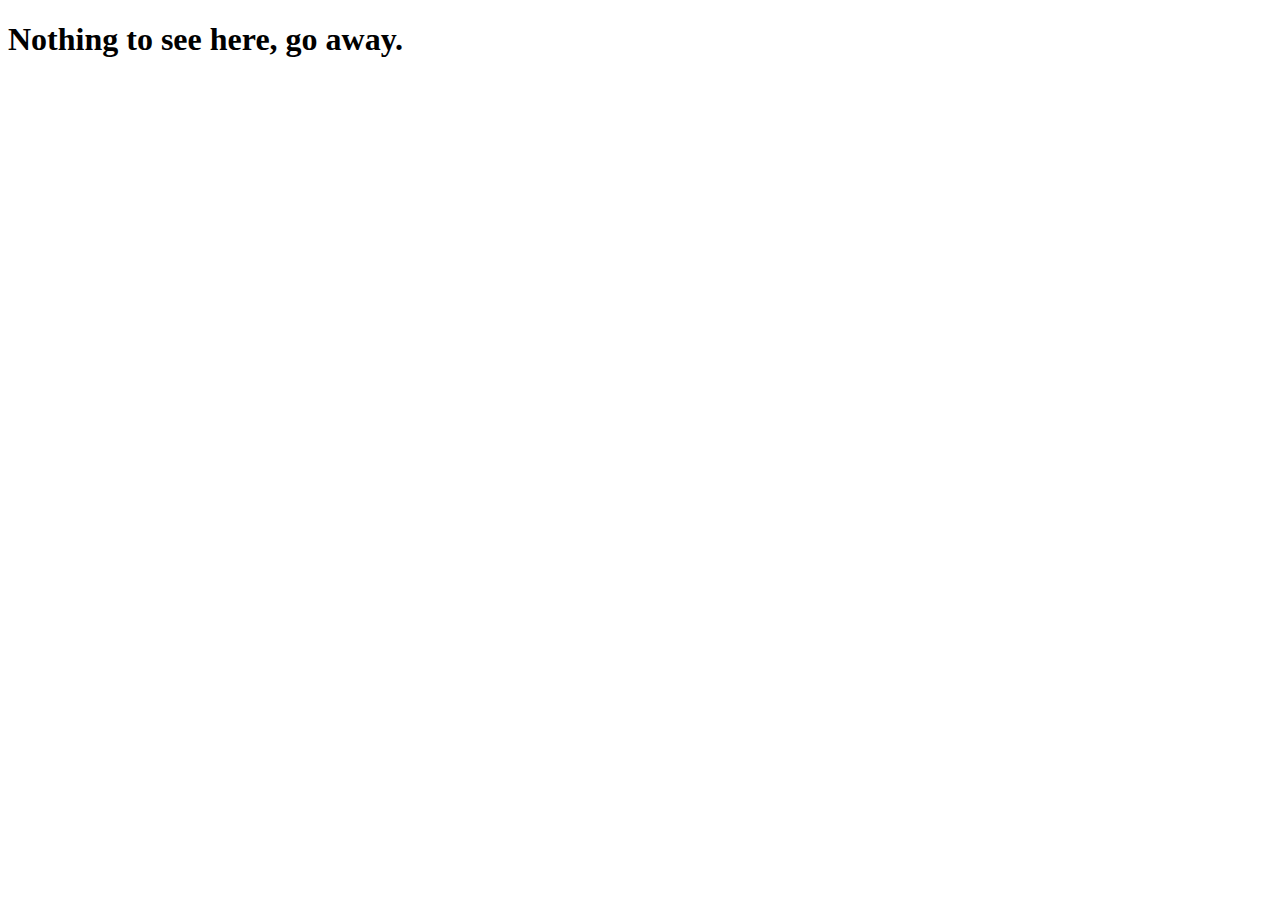
<file: src/test/webapp/index.html>
<!DOCTYPE html PUBLIC "-//W3C//DTD HTML 4.01//EN"
   "http://www.w3.org/TR/html4/strict.dtd">

<html lang="en">
<head>
	<meta http-equiv="Content-Type" content="text/html; charset=utf-8">
	<title>index</title>
	<meta name="generator" content="TextMate http://macromates.com/">
	<meta name="author" content="Howard Lewis Ship">
	<!-- Date: 2009-07-20 -->
</head>
<body>
<h1>Nothing to see here, go away.</h1>
</body>
</html>
</file>
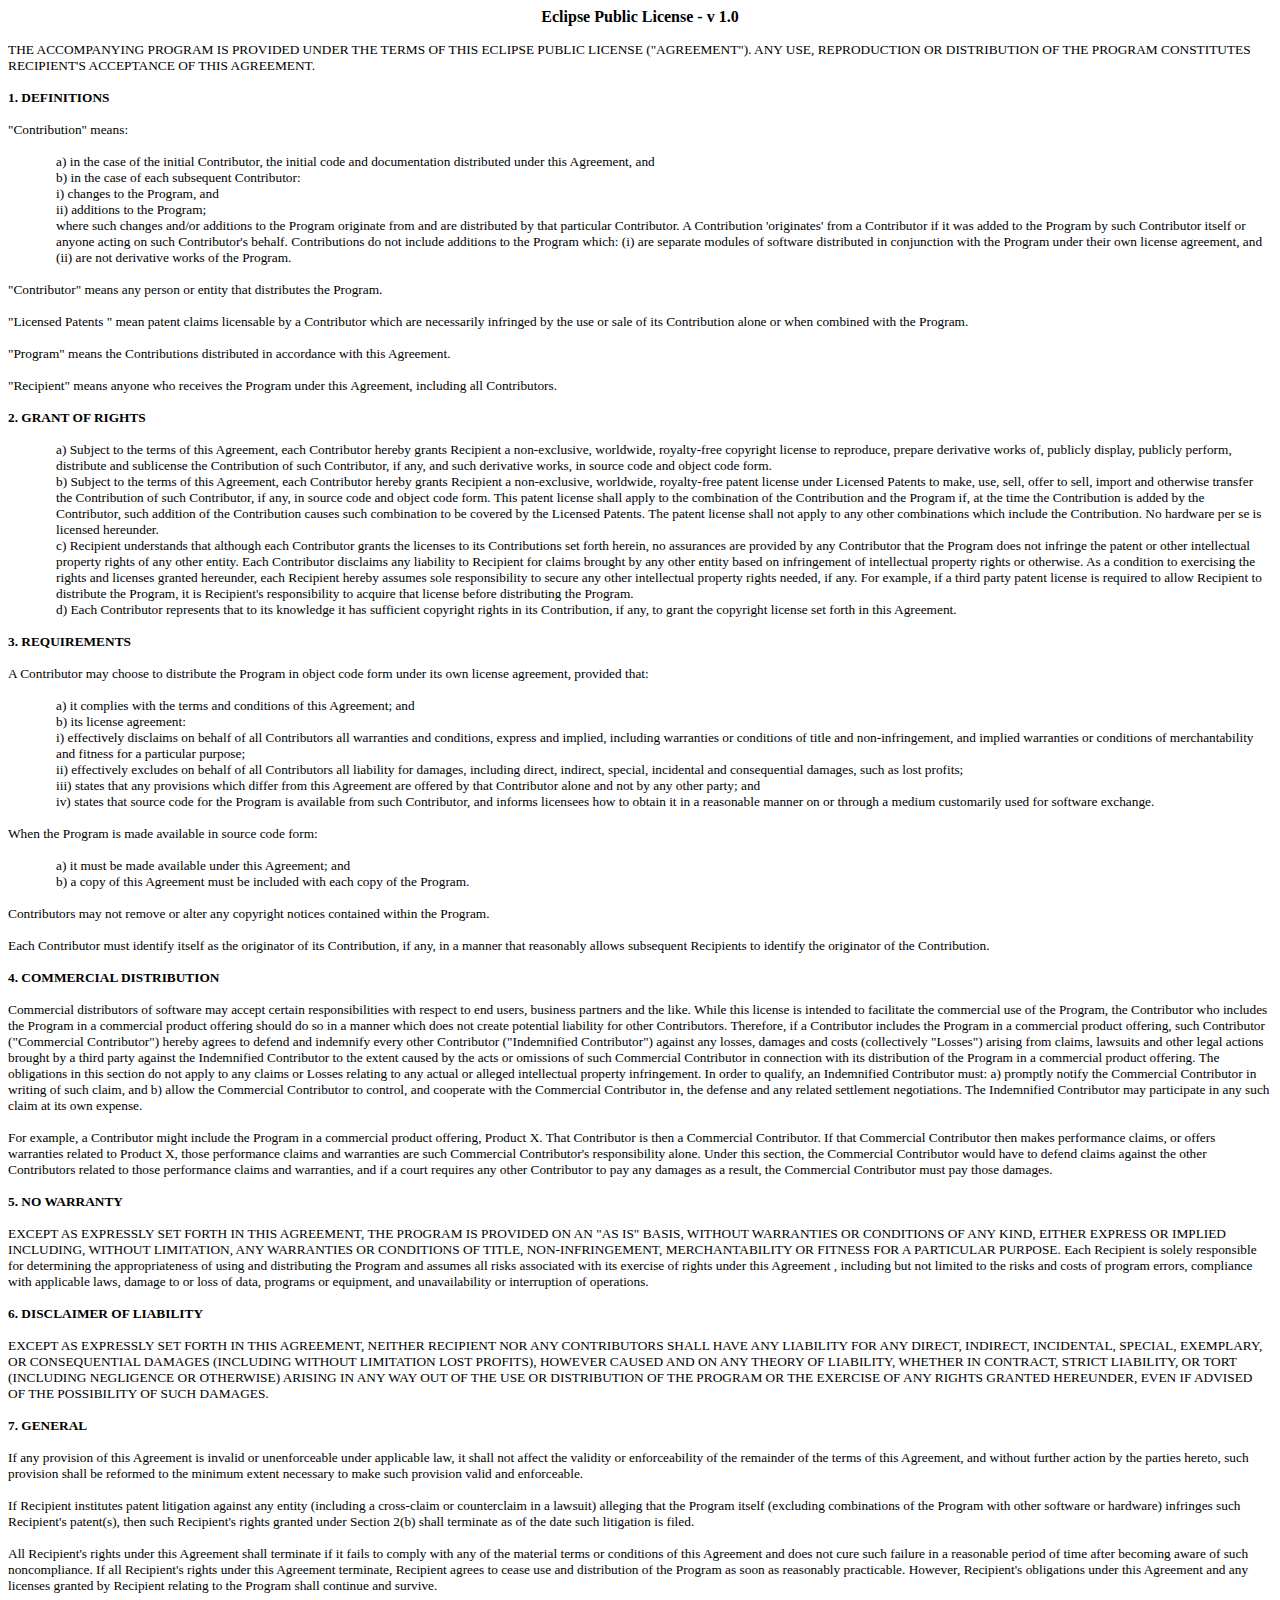
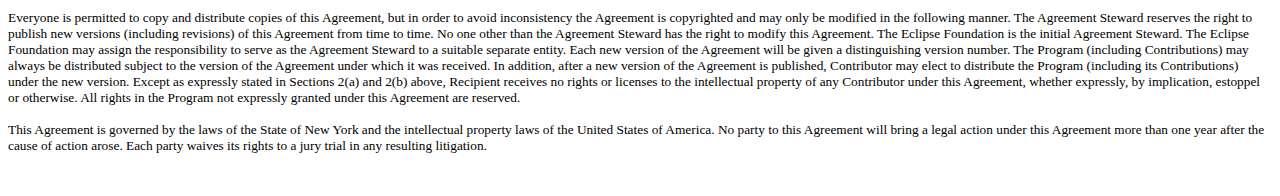
<file: lib/runtime/LICENSE-JETTY-ECLIPSE-1.0.html>
<html xmlns:o="urn:schemas-microsoft-com:office:office" xmlns:w="urn:schemas-microsoft-com:office:word" xmlns="http://www.w3.org/TR/REC-html40"><head>


<meta http-equiv="Content-Type" content="text/html; charset=windows-1252">
<meta name="ProgId" content="Word.Document">
<meta name="Generator" content="Microsoft Word 9">
<meta name="Originator" content="Microsoft Word 9">
<link rel="File-List" href="http://www.eclipse.org/legal/Eclipse%20EPL%202003_11_10%20Final_files/filelist.xml">
<title>Eclipse Public License - Version 1.0</title>
<!--[if gte mso 9]><xml>
 <o:DocumentProperties>
  <o:Revision>2</o:Revision>
  <o:TotalTime>3</o:TotalTime>
  <o:Created>2004-03-05T23:03:00Z</o:Created>
  <o:LastSaved>2004-03-05T23:03:00Z</o:LastSaved>
  <o:Pages>4</o:Pages>
  <o:Words>1626</o:Words>
  <o:Characters>9270</o:Characters>
   <o:Lines>77</o:Lines>
  <o:Paragraphs>18</o:Paragraphs>
  <o:CharactersWithSpaces>11384</o:CharactersWithSpaces>
  <o:Version>9.4402</o:Version>
 </o:DocumentProperties>
</xml><![endif]--><!--[if gte mso 9]><xml>
 <w:WordDocument>
  <w:TrackRevisions/>
 </w:WordDocument>
</xml><![endif]-->
<style>
<!--
 /* Font Definitions */
@font-face
	{font-family:Tahoma;
	panose-1:2 11 6 4 3 5 4 4 2 4;
	mso-font-charset:0;
	mso-generic-font-family:swiss;
	mso-font-pitch:variable;
	mso-font-signature:553679495 -2147483648 8 0 66047 0;}
 /* Style Definitions */
p.MsoNormal, li.MsoNormal, div.MsoNormal
	{mso-style-parent:"";
	margin:0in;
	margin-bottom:.0001pt;
	mso-pagination:widow-orphan;
	font-size:12.0pt;
	font-family:"Times New Roman";
	mso-fareast-font-family:"Times New Roman";}
p
	{margin-right:0in;
	mso-margin-top-alt:auto;
	mso-margin-bottom-alt:auto;
	margin-left:0in;
	mso-pagination:widow-orphan;
	font-size:12.0pt;
	font-family:"Times New Roman";
	mso-fareast-font-family:"Times New Roman";}
p.BalloonText, li.BalloonText, div.BalloonText
	{mso-style-name:"Balloon Text";
	margin:0in;
	margin-bottom:.0001pt;
	mso-pagination:widow-orphan;
	font-size:8.0pt;
	font-family:Tahoma;
	mso-fareast-font-family:"Times New Roman";}
@page Section1
	{size:8.5in 11.0in;
	margin:1.0in 1.25in 1.0in 1.25in;
	mso-header-margin:.5in;
	mso-footer-margin:.5in;
	mso-paper-source:0;}
div.Section1
	{page:Section1;}
-->
</style>
</head><body style="" lang="EN-US">

<div class="Section1">

<p style="text-align: center;" align="center"><b>Eclipse Public License - v 1.0</b>
</p>

<p><span style="font-size: 10pt;">THE ACCOMPANYING PROGRAM IS PROVIDED UNDER
THE TERMS OF THIS ECLIPSE PUBLIC LICENSE ("AGREEMENT"). ANY USE,
REPRODUCTION OR DISTRIBUTION OF THE PROGRAM CONSTITUTES RECIPIENT'S ACCEPTANCE
OF THIS AGREEMENT.</span> </p>

<p><b><span style="font-size: 10pt;">1. DEFINITIONS</span></b> </p>

<p><span style="font-size: 10pt;">"Contribution" means:</span> </p>

<p class="MsoNormal" style="margin-left: 0.5in;"><span style="font-size: 10pt;">a)
in the case of the initial Contributor, the initial code and documentation
distributed under this Agreement, and<br clear="left">
b) in the case of each subsequent Contributor:</span></p>

<p class="MsoNormal" style="margin-left: 0.5in;"><span style="font-size: 10pt;">i)
changes to the Program, and</span></p>

<p class="MsoNormal" style="margin-left: 0.5in;"><span style="font-size: 10pt;">ii)
additions to the Program;</span></p>

<p class="MsoNormal" style="margin-left: 0.5in;"><span style="font-size: 10pt;">where
such changes and/or additions to the Program originate from and are distributed
by that particular Contributor. A Contribution 'originates' from a Contributor
if it was added to the Program by such Contributor itself or anyone acting on
such Contributor's behalf. Contributions do not include additions to the
Program which: (i) are separate modules of software distributed in conjunction
with the Program under their own license agreement, and (ii) are not derivative
works of the Program. </span></p>

<p><span style="font-size: 10pt;">"Contributor" means any person or
entity that distributes the Program.</span> </p>

<p><span style="font-size: 10pt;">"Licensed Patents " mean patent
claims licensable by a Contributor which are necessarily infringed by the use
or sale of its Contribution alone or when combined with the Program. </span></p>

<p><span style="font-size: 10pt;">"Program" means the Contributions
distributed in accordance with this Agreement.</span> </p>

<p><span style="font-size: 10pt;">"Recipient" means anyone who
receives the Program under this Agreement, including all Contributors.</span> </p>

<p><b><span style="font-size: 10pt;">2. GRANT OF RIGHTS</span></b> </p>

<p class="MsoNormal" style="margin-left: 0.5in;"><span style="font-size: 10pt;">a)
Subject to the terms of this Agreement, each Contributor hereby grants Recipient
a non-exclusive, worldwide, royalty-free copyright license to<span style="color: red;"> </span>reproduce, prepare derivative works of, publicly
display, publicly perform, distribute and sublicense the Contribution of such
Contributor, if any, and such derivative works, in source code and object code
form.</span></p>

<p class="MsoNormal" style="margin-left: 0.5in;"><span style="font-size: 10pt;">b)
Subject to the terms of this Agreement, each Contributor hereby grants
Recipient a non-exclusive, worldwide,<span style="color: green;"> </span>royalty-free
patent license under Licensed Patents to make, use, sell, offer to sell, import
and otherwise transfer the Contribution of such Contributor, if any, in source
code and object code form. This patent license shall apply to the combination
of the Contribution and the Program if, at the time the Contribution is added
by the Contributor, such addition of the Contribution causes such combination
to be covered by the Licensed Patents. The patent license shall not apply to
any other combinations which include the Contribution. No hardware per se is
licensed hereunder. </span></p>

<p class="MsoNormal" style="margin-left: 0.5in;"><span style="font-size: 10pt;">c)
Recipient understands that although each Contributor grants the licenses to its
Contributions set forth herein, no assurances are provided by any Contributor
that the Program does not infringe the patent or other intellectual property
rights of any other entity. Each Contributor disclaims any liability to Recipient
for claims brought by any other entity based on infringement of intellectual
property rights or otherwise. As a condition to exercising the rights and
licenses granted hereunder, each Recipient hereby assumes sole responsibility
to secure any other intellectual property rights needed, if any. For example,
if a third party patent license is required to allow Recipient to distribute
the Program, it is Recipient's responsibility to acquire that license before
distributing the Program.</span></p>

<p class="MsoNormal" style="margin-left: 0.5in;"><span style="font-size: 10pt;">d)
Each Contributor represents that to its knowledge it has sufficient copyright
rights in its Contribution, if any, to grant the copyright license set forth in
this Agreement. </span></p>

<p><b><span style="font-size: 10pt;">3. REQUIREMENTS</span></b> </p>

<p><span style="font-size: 10pt;">A Contributor may choose to distribute the
Program in object code form under its own license agreement, provided that:</span>
</p>

<p class="MsoNormal" style="margin-left: 0.5in;"><span style="font-size: 10pt;">a)
it complies with the terms and conditions of this Agreement; and</span></p>

<p class="MsoNormal" style="margin-left: 0.5in;"><span style="font-size: 10pt;">b)
its license agreement:</span></p>

<p class="MsoNormal" style="margin-left: 0.5in;"><span style="font-size: 10pt;">i)
effectively disclaims on behalf of all Contributors all warranties and
conditions, express and implied, including warranties or conditions of title
and non-infringement, and implied warranties or conditions of merchantability
and fitness for a particular purpose; </span></p>

<p class="MsoNormal" style="margin-left: 0.5in;"><span style="font-size: 10pt;">ii)
effectively excludes on behalf of all Contributors all liability for damages,
including direct, indirect, special, incidental and consequential damages, such
as lost profits; </span></p>

<p class="MsoNormal" style="margin-left: 0.5in;"><span style="font-size: 10pt;">iii)
states that any provisions which differ from this Agreement are offered by that
Contributor alone and not by any other party; and</span></p>

<p class="MsoNormal" style="margin-left: 0.5in;"><span style="font-size: 10pt;">iv)
states that source code for the Program is available from such Contributor, and
informs licensees how to obtain it in a reasonable manner on or through a
medium customarily used for software exchange.<span style="color: blue;"> </span></span></p>

<p><span style="font-size: 10pt;">When the Program is made available in source
code form:</span> </p>

<p class="MsoNormal" style="margin-left: 0.5in;"><span style="font-size: 10pt;">a)
it must be made available under this Agreement; and </span></p>

<p class="MsoNormal" style="margin-left: 0.5in;"><span style="font-size: 10pt;">b) a
copy of this Agreement must be included with each copy of the Program. </span></p>

<p><span style="font-size: 10pt;">Contributors may not remove or alter any
copyright notices contained within the Program. </span></p>

<p><span style="font-size: 10pt;">Each Contributor must identify itself as the
originator of its Contribution, if any, in a manner that reasonably allows
subsequent Recipients to identify the originator of the Contribution. </span></p>

<p><b><span style="font-size: 10pt;">4. COMMERCIAL DISTRIBUTION</span></b> </p>

<p><span style="font-size: 10pt;">Commercial distributors of software may
accept certain responsibilities with respect to end users, business partners
and the like. While this license is intended to facilitate the commercial use
of the Program, the Contributor who includes the Program in a commercial
product offering should do so in a manner which does not create potential
liability for other Contributors. Therefore, if a Contributor includes the
Program in a commercial product offering, such Contributor ("Commercial
Contributor") hereby agrees to defend and indemnify every other
Contributor ("Indemnified Contributor") against any losses, damages and
costs (collectively "Losses") arising from claims, lawsuits and other
legal actions brought by a third party against the Indemnified Contributor to
the extent caused by the acts or omissions of such Commercial Contributor in
connection with its distribution of the Program in a commercial product
offering. The obligations in this section do not apply to any claims or Losses
relating to any actual or alleged intellectual property infringement. In order
to qualify, an Indemnified Contributor must: a) promptly notify the Commercial
Contributor in writing of such claim, and b) allow the Commercial Contributor
to control, and cooperate with the Commercial Contributor in, the defense and
any related settlement negotiations. The Indemnified Contributor may participate
in any such claim at its own expense.</span> </p>

<p><span style="font-size: 10pt;">For example, a Contributor might include the
Program in a commercial product offering, Product X. That Contributor is then a
Commercial Contributor. If that Commercial Contributor then makes performance
claims, or offers warranties related to Product X, those performance claims and
warranties are such Commercial Contributor's responsibility alone. Under this
section, the Commercial Contributor would have to defend claims against the
other Contributors related to those performance claims and warranties, and if a
court requires any other Contributor to pay any damages as a result, the
Commercial Contributor must pay those damages.</span> </p>

<p><b><span style="font-size: 10pt;">5. NO WARRANTY</span></b> </p>

<p><span style="font-size: 10pt;">EXCEPT AS EXPRESSLY SET FORTH IN THIS
AGREEMENT, THE PROGRAM IS PROVIDED ON AN "AS IS" BASIS, WITHOUT
WARRANTIES OR CONDITIONS OF ANY KIND, EITHER EXPRESS OR IMPLIED INCLUDING,
WITHOUT LIMITATION, ANY WARRANTIES OR CONDITIONS OF TITLE, NON-INFRINGEMENT,
MERCHANTABILITY OR FITNESS FOR A PARTICULAR PURPOSE. Each Recipient is solely
responsible for determining the appropriateness of using and distributing the
Program and assumes all risks associated with its exercise of rights under this
Agreement , including but not limited to the risks and costs of program errors,
compliance with applicable laws, damage to or loss of data, programs or
equipment, and unavailability or interruption of operations. </span></p>

<p><b><span style="font-size: 10pt;">6. DISCLAIMER OF LIABILITY</span></b> </p>

<p><span style="font-size: 10pt;">EXCEPT AS EXPRESSLY SET FORTH IN THIS
AGREEMENT, NEITHER RECIPIENT NOR ANY CONTRIBUTORS SHALL HAVE ANY LIABILITY FOR
ANY DIRECT, INDIRECT, INCIDENTAL, SPECIAL, EXEMPLARY, OR CONSEQUENTIAL DAMAGES
(INCLUDING WITHOUT LIMITATION LOST PROFITS), HOWEVER CAUSED AND ON ANY THEORY
OF LIABILITY, WHETHER IN CONTRACT, STRICT LIABILITY, OR TORT (INCLUDING
NEGLIGENCE OR OTHERWISE) ARISING IN ANY WAY OUT OF THE USE OR DISTRIBUTION OF
THE PROGRAM OR THE EXERCISE OF ANY RIGHTS GRANTED HEREUNDER, EVEN IF ADVISED OF
THE POSSIBILITY OF SUCH DAMAGES.</span> </p>

<p><b><span style="font-size: 10pt;">7. GENERAL</span></b> </p>

<p><span style="font-size: 10pt;">If any provision of this Agreement is invalid
or unenforceable under applicable law, it shall not affect the validity or
enforceability of the remainder of the terms of this Agreement, and without
further action by the parties hereto, such provision shall be reformed to the
minimum extent necessary to make such provision valid and enforceable.</span> </p>

<p><span style="font-size: 10pt;">If Recipient institutes patent litigation
against any entity (including a cross-claim or counterclaim in a lawsuit)
alleging that the Program itself (excluding combinations of the Program with
other software or hardware) infringes such Recipient's patent(s), then such
Recipient's rights granted under Section 2(b) shall terminate as of the date
such litigation is filed. </span></p>

<p><span style="font-size: 10pt;">All Recipient's rights under this Agreement
shall terminate if it fails to comply with any of the material terms or
conditions of this Agreement and does not cure such failure in a reasonable
period of time after becoming aware of such noncompliance. If all Recipient's
rights under this Agreement terminate, Recipient agrees to cease use and
distribution of the Program as soon as reasonably practicable. However,
Recipient's obligations under this Agreement and any licenses granted by
Recipient relating to the Program shall continue and survive. </span></p>

<p><span style="font-size: 10pt;">Everyone is permitted to copy and distribute
copies of this Agreement, but in order to avoid inconsistency the Agreement is
copyrighted and may only be modified in the following manner. The Agreement
Steward reserves the right to publish new versions (including revisions) of
this Agreement from time to time. No one other than the Agreement Steward has
the right to modify this Agreement. The Eclipse Foundation is the initial
Agreement Steward. The Eclipse Foundation may assign the responsibility to
serve as the Agreement Steward to a suitable separate entity. Each new version
of the Agreement will be given a distinguishing version number. The Program
(including Contributions) may always be distributed subject to the version of
the Agreement under which it was received. In addition, after a new version of
the Agreement is published, Contributor may elect to distribute the Program
(including its Contributions) under the new version. Except as expressly stated
in Sections 2(a) and 2(b) above, Recipient receives no rights or licenses to
the intellectual property of any Contributor under this Agreement, whether
expressly, by implication, estoppel or otherwise. All rights in the Program not
expressly granted under this Agreement are reserved.</span> </p>

<p><span style="font-size: 10pt;">This Agreement is governed by the laws of the
State of New York and the intellectual property laws of the United States of
America. No party to this Agreement will bring a legal action under this
Agreement more than one year after the cause of action arose. Each party waives
its rights to a jury trial in any resulting litigation.</span> </p>

<p class="MsoNormal"><!--[if !supportEmptyParas]-->&nbsp;<!--[endif]--><o:p></o:p></p>

</div>

</body></html>
</file>
